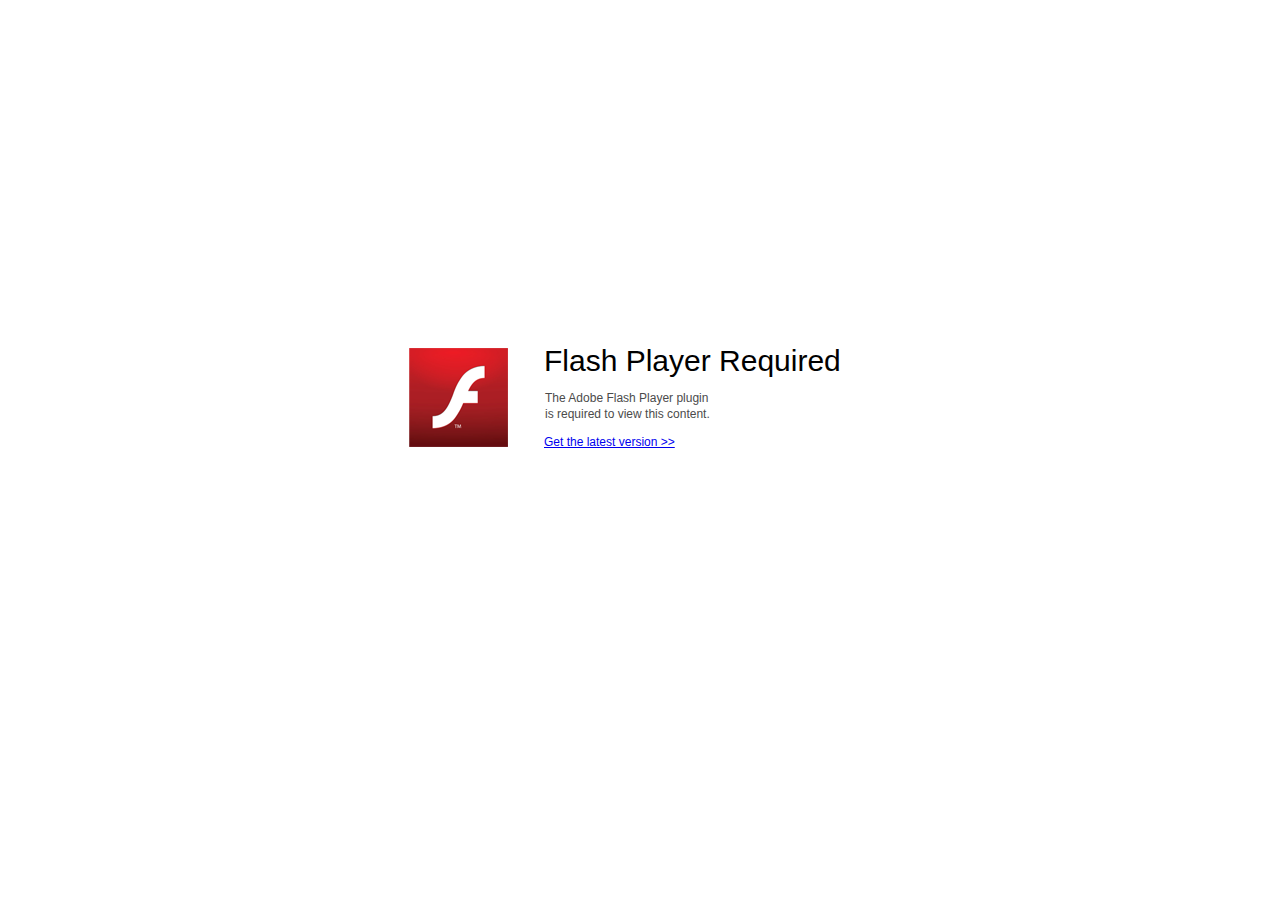
<file: flash.html>
<!DOCTYPE html>
<!-- Created with iSpring --><!-- 1304 744 --><!--version 8.3.1.16018 --><!--type flash --><!--mainFolder ./ --><!--universal -->
<html>
<head>
	<meta http-equiv="Content-Type" content="text/html; charset=UTF-8" />
	<meta http-equiv="X-UA-Compatible" content="IE=edge"/>
	<meta name="msapplication-tap-highlight" content="no" />
	<title>MTHMOD</title>
	<script src="data/isplayer.js"></script>

	<style>
		html, body {
			background-color: #8a8a8a;
			overflow: hidden;
		}
	</style>
</head>
<body>
<div id="content"></div>
<script>
	(function(){
		var ldr = new ispring.presenter.loader.FlashPresentationLoader();
		ldr.load("data/player.swf", "content", "FlashPresentation", undefined, undefined);
	})();
</script>
</body>
</html>
</file>
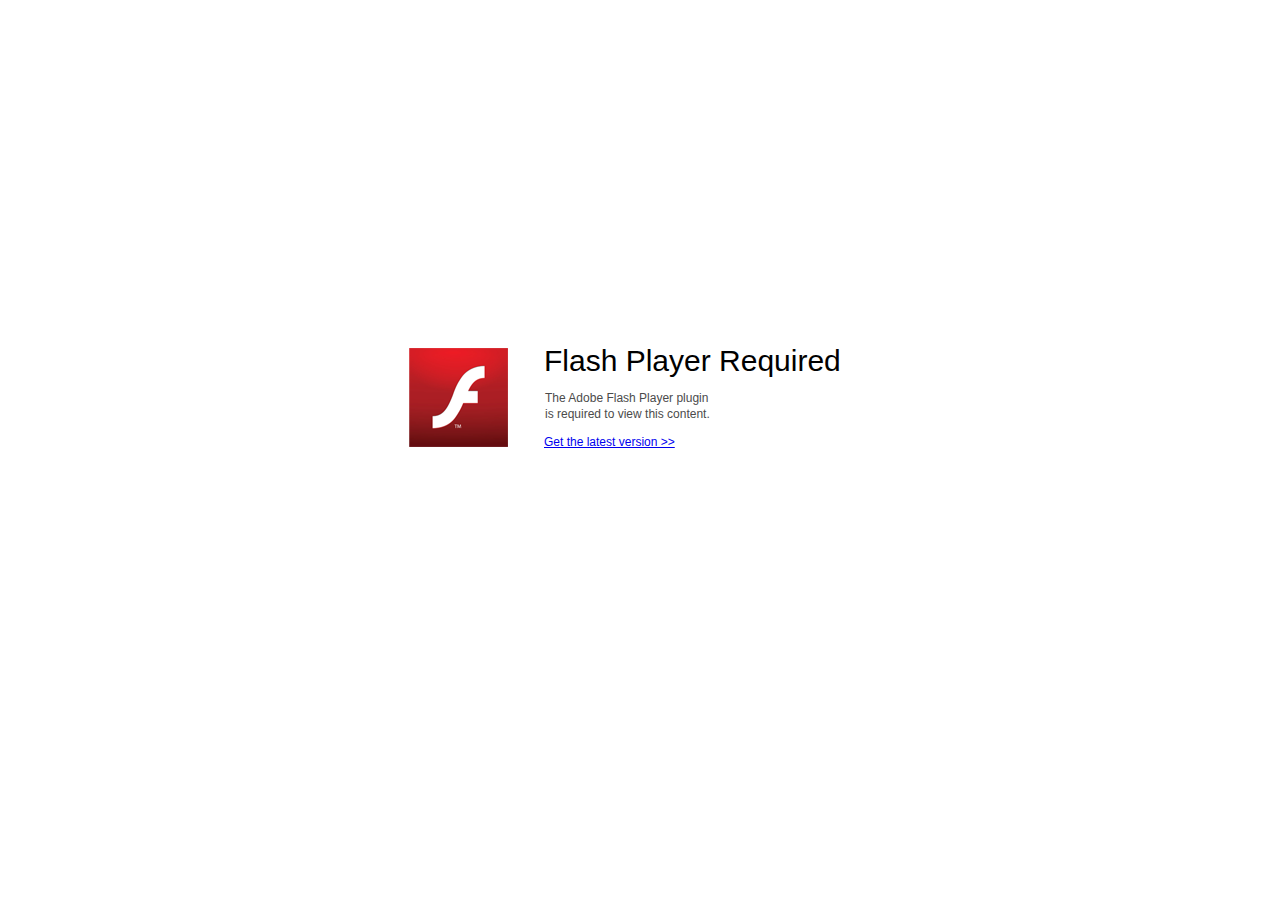
<file: data/flash-required.html>
﻿<html>
<head>
    <meta http-equiv="Content-Type" content="text/html;charset=utf-8"/>
    <meta name="viewport" content="width=device-width,initial-scale=1,maximum-scale=1">
    <meta name="format-detection" content="telephone=no">
    <meta name="apple-mobile-web-app-capable" content="yes">
    <meta name="apple-mobile-web-app-status-bar-style" content="black">
    <meta http-equiv="X-UA-Compatible" content="IE=edge">
    <title>Update your Web browser</title>
    <style>
        body {
            background: #fff;
        }

        .container {
            background: url(flash.png) no-repeat;
            position: absolute;
            width: 462px;
            height: 204px;

            top: 50%;
            margin-top: -102px;
            left: 50%;
            margin-left: -231px;
        }

        .title {
            left: 135px;
            width: 300px;
            height: 20px;
            font-family: Arial;
            font-size: 30px;
            color: #000;
            position: absolute;
            line-height: 28px;
            top: -1px;
        }
        
        .message {
            font-family: Arial;
            font-size: 12px;
            color: #4b4b4b;
            line-height: 16px;
            padding-top: 15px;
            padding-left: 1px;
        }

        .link {
            left: 1px;
            font-family: Arial;
            font-size: 12px;
            color: #0082e6;
            padding-top: 6px;
        }
    </style>
</head>
<body>
<div class="container" id="container">
    <div class="title">Flash Player Required 
        <div class="message">The Adobe Flash Player plugin<br>is required to view this content.</div>
        <div class="link">
            <a href="http://get.adobe.com/flashplayer/" target="_self">Get the latest version >></a>
        </div>
    </div>
</div>
</body>
</html>
</file>
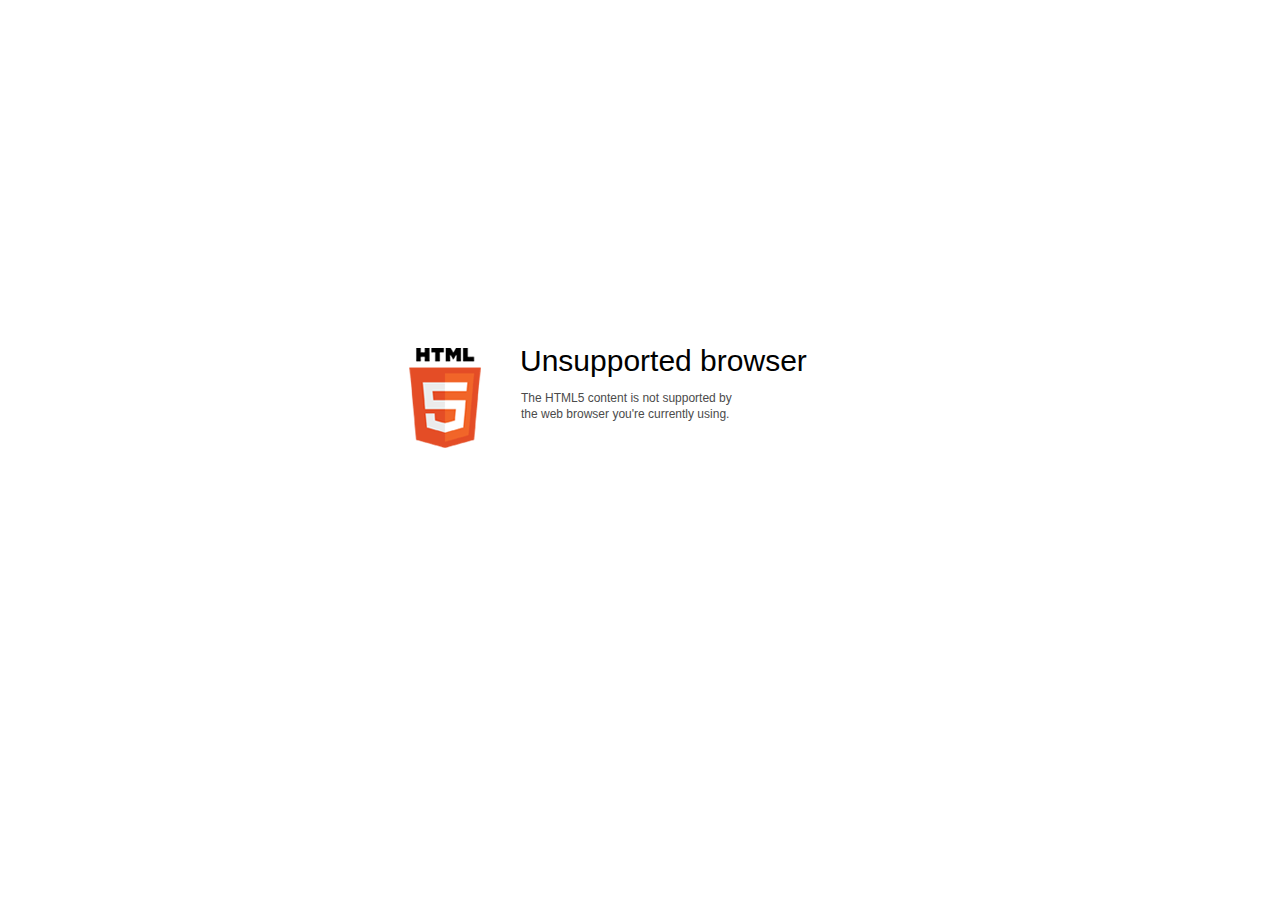
<file: data/html5-unsupported.html>
﻿<html>
<head>
    <meta http-equiv="Content-Type" content="text/html;charset=utf-8"/>
    <meta name="viewport" content="width=device-width,initial-scale=1,maximum-scale=1">
    <meta name="format-detection" content="telephone=no">
    <meta name="apple-mobile-web-app-capable" content="yes">
    <meta name="apple-mobile-web-app-status-bar-style" content="black">
    <meta http-equiv="X-UA-Compatible" content="IE=edge">
    <meta name="msapplication-tap-highlight" content="no" />
    <title>Update your Web browser</title>
    <style>
        body {
            background: #fff;
        }

        .container {
            background: url(html5.png) no-repeat;
            position: absolute;
            width: 405px;
            height: 100px;

            top: 50%;
            margin-top: -102px;
            left: 50%;
            margin-left: -231px;
        }

        .title {
            left: 111px;
            width: 290px;
            height: 20px;
            font-family: Arial;
            font-size: 30px;
            color: #000;
            position: absolute;
            line-height: 28px;
            top: -1px;
        }
        
        .message {
            font-family: Arial;
            font-size: 12px;
            color: #4b4b4b;
            line-height: 16px;
            padding-top: 15px;
            padding-left: 1px;
        }
    </style>
</head>
<body>
<div class="container" id="container">
    <div class="title">Unsupported browser
        <div class="message">The HTML5 content is not supported by<br>the web browser you're currently using.</div>
    </div>
</div>
</div>
</body>
</html>
</file>
